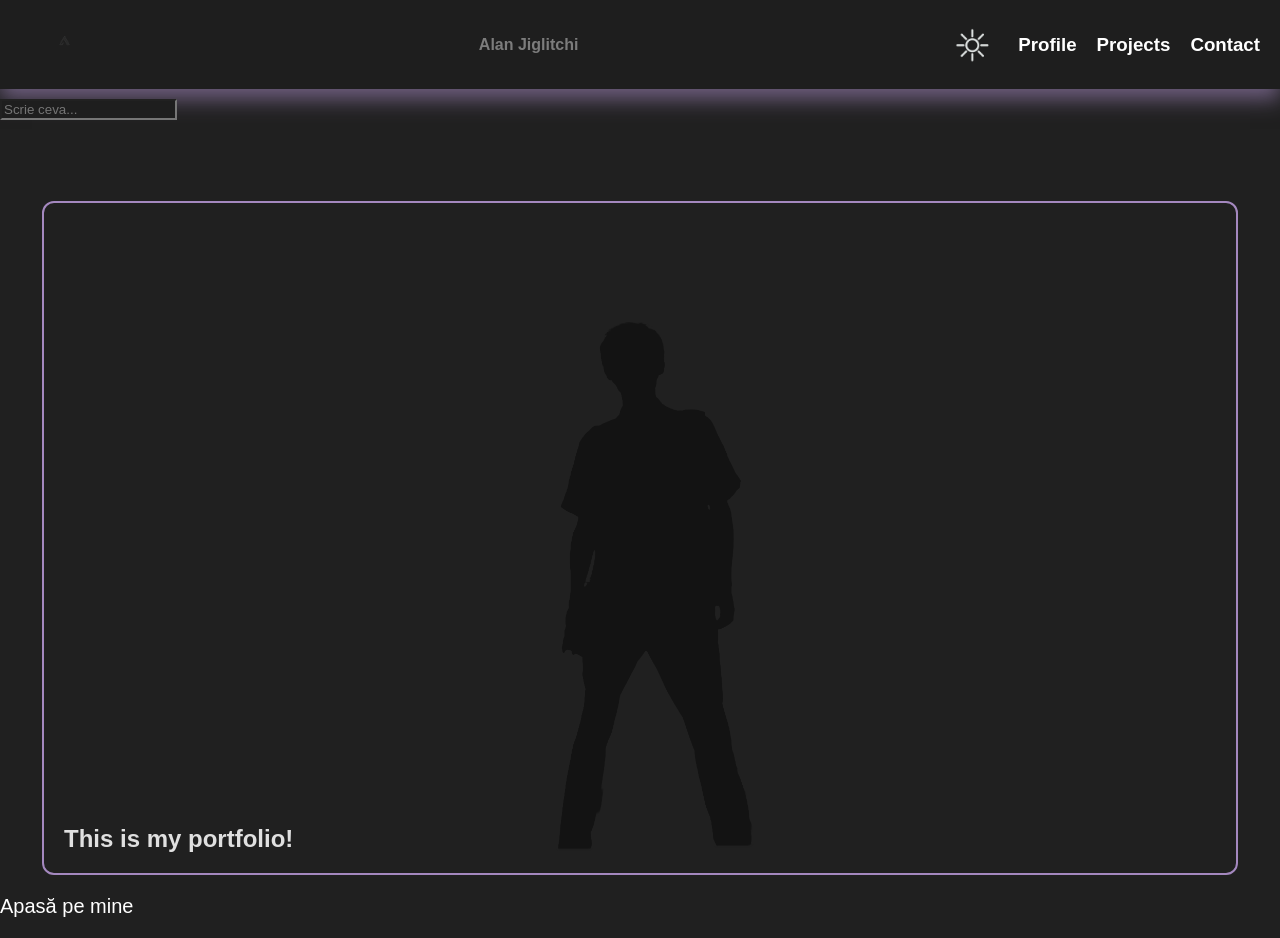
<file: index.html>
<!DOCTYPE html>
<html lang="en">
<head>
    <meta charset="utf-8">
    <title>Portfolio</title>
    <link rel="stylesheet" href="index.css">
</head>

<body>

<header>
    <div class="left">
        <img src="imagini/A-logo-01.png" class="logo" id="logo-btn">
    </div>

    <div class="center">
        <h4 id="home-btn">Alan Jiglitchi</h4>
    </div>

    <div class="right">
        <img src="imagini/sun-74.png" class="theme-changer" id="themeBtn">
        <h3 id="profile-btn">Profile</h3>
        <h3 id="projects-btn">Projects</h3>
        <h3>Contact</h3>
    </div>
</header>

<!-- LIVE FORM -->
<div class="live-container">
    <form id="live-form">
        <input type="text" id="live-input" placeholder="Scrie ceva...">
    </form>

    <p id="live-output"></p>
</div>

<div id="search-bar-container" class="search-hidden">
    <input type="text" id="search-input" placeholder="Search projects...">
</div>

<div id="main-content">
    <div class="rectangle">
        <h2>This is my portfolio!</h2>
        <img src="imagini/blurred-man.png" class="image">
    </div>
</div>

<!-- PROJECTS -->
<div id="projects-section" style="display:none;">
    <div class="projects-container" id="projects-container">
    </div>

    <!-- ADD IMAGE BY LINK -->
    <div class="add-image-container">

    <input type="text" id="image-link-input" placeholder="Pune link-ul imaginii...">

    <input type="text" id="image-name-input" placeholder="Pune numele imaginii...">

    <button id="add-image-btn">Add Image</button>

</div>
</div>

<!-- PROFILE -->
<div id="profile-section" style="display:none;">
    <div class="profile-card">
        <img src="imagini/zoro.jpg" id="profile-image">
        <h2>My Profile</h2>
        <p id="bio-text">
            My name is Alan. I'm 17 years old. I am a student at the CUTM,
            2nd year. My specialty is Web-Designer.
            I hope you like my customized portfolio
        </p>
    </div>
</div>

<p id="test-click" style="cursor:pointer; font-size:20px; color:white;">
    Apasă pe mine
</p>

<script src="index.js"></script>
</body>
</html>
</file>
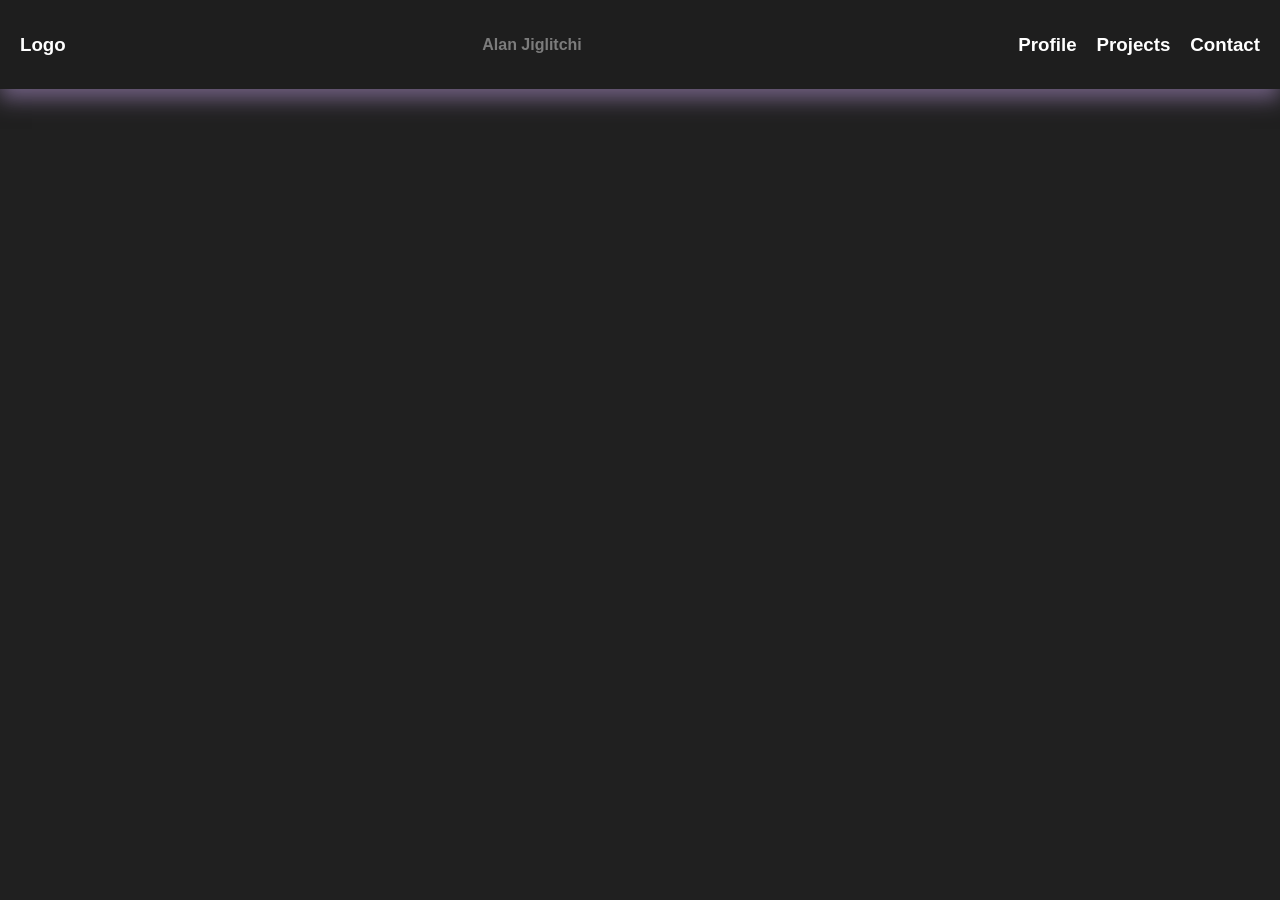
<file: 1-header-section.html>
<!DOCTYPE html>
<html lang ="en">
    <head>
        <meta charset="utf-8">
        <title>Portfolio</title>
        <link rel="stylesheet" href="index.css">
        <script src="index.js"></script>
    </head>
    
    <body>
        <header>
            <div class = "left">
                <h3>Logo</h3>
            </div>

            <div class = "center">
                <h4>Alan Jiglitchi</h4>
            </div>

            <div class = "right">
                <h3>Profile</h3>
                <h3>Projects</h3>
                <h3>Contact</h3>
            </div>
        </header>
    </body>
</html>
</file>
<file: index.css>
/* BODY */
body {
    background-color: rgb(32, 32, 32);
    margin: 0;
    font-family: Arial, sans-serif;
}

body.light-theme {
    background-color: white;
    color: black;
}

.container {
    height: 40px;             
    display: flex;
    align-items: flex-end;
}

#live-input {
    color: white;
    background-color: #1E1E1E;
    margin-top: 10px;
}

#live-output {
    color: white;
}
/* HEADER */
header {
    display: flex;
    justify-content: space-between;
    align-items: center;
    padding: 15px 20px;
    background-color: #1E1E1E;
    color: white;
    box-shadow: 0 10px 20px rgba(164, 136, 191, 0.6);
}

.left, .center, .right {
    display: flex;
    align-items: center;
}

.logo {
    height: 50px;
}

/* CENTER NAME */
.center h4 {
    margin: 0;
    color: #7C7C7C;
    cursor: pointer;
}

/* RIGHT MENU */
.right h3 {
    margin-left: 20px;
    color: white;
    cursor: pointer;
    transition: 0.3s ease;
}

/* HOVER MOV */
#projects-btn:hover,
#profile-btn:hover {
    color: #A488BF;
}

/* THEME BUTTON */
.theme-changer {
    width: 50px;
    filter: invert(100%);
    cursor: pointer;
}

/* RECTANGLE */
.rectangle {
    width: 90vw;
    height: 70vh;
    border: 2px solid #A488BF;
    border-radius: 12px;
    margin: 20px auto;
    position: relative;
    padding: 20px;
    display: flex;
    align-items: flex-end;
}

.rectangle h2 {
    margin: 0;
    color: #E0E0E0;
}

.image {
    position: absolute;
    left: 50%;
    transform: translateX(-50%);
    width: 600px;
    opacity: 0.4;
}

/* PROJECTS SECTION */
#projects-section {
    padding: 20px;
    text-align: center;
    color: white;
}

.projects-container {
    display: flex;
    flex-wrap: wrap;
    justify-content: center;
    gap: 20px;
}

.project {
    background-color: #1E1E1E;
    border: 2px solid #A488BF;
    border-radius: 10px;
    padding: 10px;
    width: 250px;
    transition: 0.3s ease;
}

.project:hover {
    transform: translateY(-5px);
    box-shadow: 0 5px 15px rgba(164, 136, 191, 0.6);
}

.project-img {
    width: 100%;
    border-radius: 8px;
}

.projects-nav {
    display: flex;
    justify-content: center;
    gap: 20px;
}

.project-tab {
    background-color: #1E1E1E;
    color: white;
    border: 2px solid #A488BF;
    border-radius: 8px;
    padding: 8px 16px;
    cursor: pointer;
    transition: 0.3s ease;
}

.project-tab.active,
.project-tab:hover {
    background-color: #A488BF;
    color: #1E1E1E;
}

/* SEARCH BAR */
#search-bar-container {
    width: 100%;
    display: flex;
    justify-content: center;
    margin-top: 15px;
    transition: 0.3s ease;
}

#search-bar-container.search-hidden {
    opacity: 0;
    pointer-events: none;
}

#search-input {
    width: 50%;
    padding: 10px 15px;
    background-color: #1E1E1E;
    border: 2px solid #A488BF;
    border-radius: 12px;
    color: white;
    font-size: 18px;
    transition: 0.3s ease;
}

body.light-theme #search-input {
    background-color: #F2F2F2;
    color: #1E1E1E;
}

/* PROFILE SECTION */
#profile-section {
    text-align: center;
    padding: 40px;
    color: white;
}

.profile-card {
    width: 400px;
    margin: auto;
    background-color: #1E1E1E;
    padding: 20px;
    border-radius: 15px;
    border: 2px solid #A488BF;
    box-shadow: 0 10px 20px rgba(164, 136, 191, 0.5);
}

#profile-image {
    width: 150px;
    border-radius: 50%;
}

.project {
    color: white;
}
</file>
